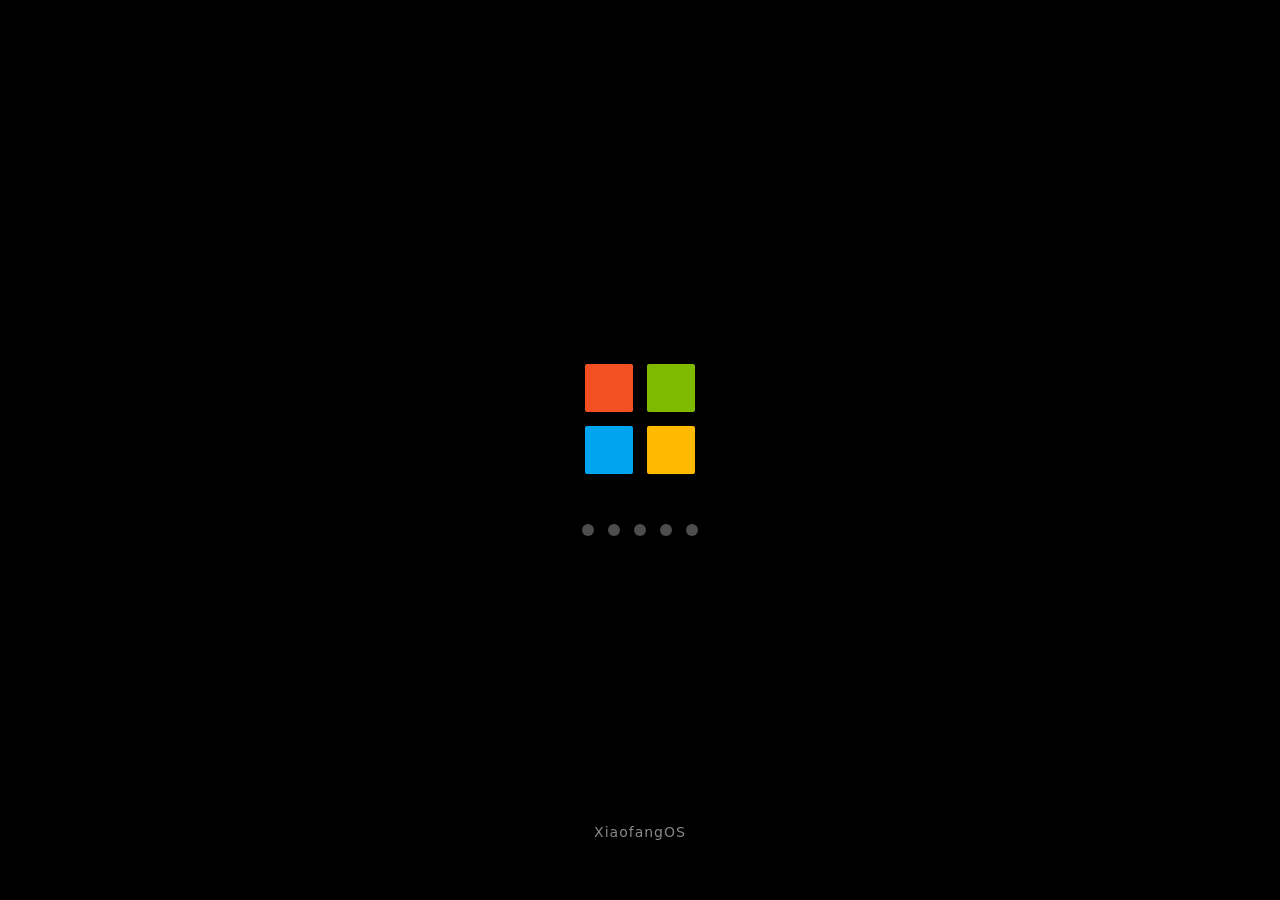
<file: index.html>
<!DOCTYPE html>
<html lang="zh-CN">
<head>
    <meta charset="UTF-8">
    <meta name="viewport" content="width=device-width, initial-scale=1.0">
    <title></title>
    <meta http-equiv="refresh" content="0; url=XiaofangOS.html">
    <style>
        html, body {
            height: 100%;
            margin: 0;
            display: flex;
            align-items: center;
            justify-content: center;
            background: #0f1115;
        }
        .spinner {
            width: 36px;
            height: 36px;
            border: 3px solid rgba(255,255,255,.15);
            border-top-color: #4f8cff;
            border-radius: 50%;
            animation: spin .8s linear infinite;
        }
        @keyframes spin { to { transform: rotate(360deg); } }
    </style>
</head>
<body>
    <div class="spinner"></div>
    <script>
        window.location.replace("XiaofangOS.html");
    </script>
</body>
</html>
</file>
<file: assets/style.css>
*{margin:0;padding:0;box-sizing:border-box;user-select:none;-webkit-user-select:none;-webkit-tap-highlight-color:transparent}
html,body{width:100%;height:100%;min-height:100%;overflow:hidden;position:fixed;top:0;left:0;right:0;bottom:0;font-family:'Segoe UI','Microsoft YaHei',system-ui,sans-serif}
.boot-screen{position:fixed;inset:0;background:#000;z-index:99999;display:flex;flex-direction:column;align-items:center;justify-content:center;transition:opacity .6s ease}
.boot-screen.hide{opacity:0;pointer-events:none}
.boot-logo{width:110px;height:110px;position:relative;margin-bottom:40px}
.boot-logo .win{position:absolute;width:48px;height:48px;background:#00a4ef;border-radius:2px;opacity:0;animation:bootTile .8s ease forwards}
.boot-logo .win:nth-child(1){top:0;left:0;background:#f25022;animation-delay:0s}
.boot-logo .win:nth-child(2){top:0;right:0;background:#7fba00;animation-delay:.1s}
.boot-logo .win:nth-child(3){bottom:0;left:0;background:#00a4ef;animation-delay:.2s}
.boot-logo .win:nth-child(4){bottom:0;right:0;background:#ffb900;animation-delay:.3s}
@keyframes bootTile{0%{opacity:0;transform:scale(.3)}100%{opacity:1;transform:scale(1)}}
.boot-dots{display:flex;gap:14px;margin-top:10px}
.boot-dots span{width:12px;height:12px;border-radius:50%;background:#fff;opacity:.3;animation:bootDot 1.4s ease-in-out infinite}
.boot-dots span:nth-child(1){animation-delay:0s}
.boot-dots span:nth-child(2){animation-delay:.2s}
.boot-dots span:nth-child(3){animation-delay:.4s}
.boot-dots span:nth-child(4){animation-delay:.6s}
.boot-dots span:nth-child(5){animation-delay:.8s}
@keyframes bootDot{0%,100%{opacity:.2;transform:scale(.8)}50%{opacity:1;transform:scale(1.2)}}
.boot-text{position:absolute;bottom:60px;color:#888;font-size:14px;letter-spacing:1px}
.boot-spinner{position:absolute;bottom:120px;width:36px;height:36px;border:3px solid rgba(255,255,255,.15);border-top-color:#00a4ef;border-radius:50%;animation:spin .9s linear infinite;display:none}
.boot-spinner.show{display:block}
@keyframes spin{to{transform:rotate(360deg)}}
.shutdown-screen{position:fixed;inset:0;background:#000;z-index:999999;display:flex;flex-direction:column;align-items:center;justify-content:center;color:#fff;font-family:'Segoe UI','Microsoft YaHei',system-ui,sans-serif}
.shutdown-dots{display:flex;gap:14px;margin-bottom:30px}
.shutdown-dots span{width:12px;height:12px;border-radius:50%;background:#fff;opacity:.3;animation:shutdownDot 1.4s ease-in-out infinite}
.shutdown-dots span:nth-child(1){animation-delay:0s}
.shutdown-dots span:nth-child(2){animation-delay:.2s}
.shutdown-dots span:nth-child(3){animation-delay:.4s}
.shutdown-dots span:nth-child(4){animation-delay:.6s}
.shutdown-dots span:nth-child(5){animation-delay:.8s}
@keyframes shutdownDot{0%,100%{opacity:.2;transform:scale(.8)}50%{opacity:1;transform:scale(1.2)}}
.shutdown-text{color:#ddd;font-size:15px;letter-spacing:1px}
.shutdown-done{position:fixed;inset:0;background:#000;z-index:999999;display:flex;align-items:center;justify-content:center;color:#555;font-family:'Segoe UI','Microsoft YaHei',system-ui,sans-serif;font-size:18px}
.desktop{width:100vw;height:100vh;height:100dvh;min-height:100vh;min-height:100dvh;background-color:#2c001e;background-size:cover;background-position:center;position:relative;overflow:hidden;opacity:0;transition:opacity .8s ease}
.desktop.show{opacity:1}
.desktop::before{content:'';position:absolute;inset:0;background:linear-gradient(135deg,#5e2750,#2c001e 50%,#1a0012);z-index:-1}
.desktop-icons{padding:20px 16px;position:absolute;top:0;left:0;right:0;bottom:48px;z-index:5;display:flex;flex-direction:column;flex-wrap:wrap;align-content:flex-start;gap:24px 8px;overflow-x:auto;overflow-y:auto;-webkit-overflow-scrolling:touch;touch-action:pan-x pan-y}
.icon{display:flex;flex-direction:column;align-items:center;cursor:pointer;padding:8px;border-radius:8px;width:88px;flex-shrink:0;position:relative}
.icon:hover,.icon:active{background:rgba(255,255,255,.12)}
.icon:active{transform:scale(.95)}
.icon.dragging{opacity:.4}
.icon.drop-target{background:rgba(74,158,255,.35);outline:2px dashed #4a9eff;outline-offset:-2px}
.icon.selected{background:rgba(74,158,255,.35);outline:2px solid #4a9eff;outline-offset:-2px}
.icon-checkbox{position:absolute;top:4px;right:4px;width:20px;height:20px;border-radius:50%;background:#4a9eff;border:2px solid #fff;display:none;align-items:center;justify-content:center;color:#fff;font-size:13px;font-weight:bold;box-shadow:0 2px 6px rgba(0,0,0,.5);z-index:10}
.icon-checkbox.show{display:flex}
.icon-graphic{width:48px;height:48px;margin-bottom:6px;position:relative;filter:drop-shadow(2px 4px 6px rgba(0,0,0,.7));display:flex;align-items:center;justify-content:center}
.icon-graphic img{max-width:100%;max-height:100%;border-radius:6px}
.icon-pc .icon-graphic::before{content:'';position:absolute;top:4px;left:2px;width:44px;height:32px;border:3px solid #c8d6e5;border-radius:4px;background:linear-gradient(160deg,#3a5f7a,#1e3a52)}
.icon-pc .icon-graphic::after{content:'';position:absolute;top:9px;left:8px;width:32px;height:22px;background:linear-gradient(135deg,#6bb8e0,#2c6a9c);border-radius:2px}
.icon-pc .stand{position:absolute;bottom:6px;left:50%;transform:translateX(-50%);width:20px;height:4px;background:#a0b4c8;border-radius:0 0 3px 3px}
.icon-pc .stand-base{position:absolute;bottom:2px;left:50%;transform:translateX(-50%);width:32px;height:3px;background:#8a9fb5;border-radius:2px}
.icon-recycle .icon-graphic::before{content:'';position:absolute;top:10px;left:8px;width:32px;height:34px;background:linear-gradient(180deg,#a0b8cc,#6a8aa8);border-radius:3px 3px 8px 8px;border:2px solid #c8d6e5}
.icon-recycle .icon-graphic::after{content:'';position:absolute;top:4px;left:6px;width:36px;height:8px;background:linear-gradient(180deg,#d0dde9,#a0b4c8);border-radius:4px 4px 2px 2px;border:2px solid #c8d6e5;border-bottom:none}
.icon-recycle .stripe{position:absolute;top:18px;left:50%;transform:translateX(-50%);width:2px;height:20px;background:rgba(255,255,255,.25);box-shadow:8px 0 0 rgba(255,255,255,.25),-8px 0 0 rgba(255,255,255,.25)}
.icon-label{color:#fff;font-size:13px;font-weight:500;text-shadow:1px 2px 4px #000;text-align:center;background:rgba(0,0,0,.5);padding:2px 8px;border-radius:30px;white-space:nowrap;max-width:100%;overflow:hidden;text-overflow:ellipsis}
.icon[data-app-icon] .icon-label{background:rgba(40,80,120,.6)}
.windows-layer{position:absolute;top:0;left:0;right:0;bottom:48px;pointer-events:none;z-index:100}
.window{position:absolute;min-width:240px;min-height:160px;background:#f0f4fa;border-radius:12px;box-shadow:0 20px 50px -10px rgba(0,0,0,.85),0 0 0 1px rgba(255,255,255,.15) inset;display:flex;flex-direction:column;overflow:hidden;pointer-events:auto;border:1px solid rgba(255,255,255,.3);animation:winOpen .22s cubic-bezier(.34,1.56,.64,1);transition:opacity .18s,transform .18s;transform-origin:center center}
.window.closing{opacity:0;transform:scale(.9) translateY(10px);pointer-events:none}
.window.drag-hover{border-color:#4a9eff;box-shadow:0 20px 50px -10px rgba(0,0,0,.85),0 0 0 2px #4a9eff inset}
@keyframes winOpen{from{opacity:0;transform:scale(.85) translateY(20px)}to{opacity:1;transform:scale(1) translateY(0)}}
.window-titlebar{background:linear-gradient(180deg,#e6edf7,#d3deec);padding:10px 14px;display:flex;align-items:center;justify-content:space-between;cursor:grab;border-bottom:1px solid #b8c8da;touch-action:none}
.window-titlebar:active{cursor:grabbing}
.window-title{display:flex;align-items:center;gap:8px;font-weight:600;color:#1e2b3a;font-size:14px}
.title-icon{width:18px;height:18px;position:relative;flex-shrink:0;display:flex;align-items:center;justify-content:center}
.title-icon img{max-width:100%;max-height:100%;border-radius:3px}
.title-icon.pc::before{content:'';position:absolute;top:2px;left:0;width:16px;height:11px;border:2px solid #2c4a66;border-radius:2px;background:#4a7ba6}
.title-icon.pc::after{content:'';position:absolute;bottom:1px;left:50%;transform:translateX(-50%);width:10px;height:2px;background:#2c4a66;border-radius:1px}
.title-icon.recycle::before{content:'';position:absolute;top:5px;left:3px;width:12px;height:12px;background:#6a8aa8;border-radius:1px 1px 3px 3px;border:2px solid #2c4a66}
.title-icon.recycle::after{content:'';position:absolute;top:2px;left:2px;width:14px;height:3px;background:#8aa8c4;border-radius:2px;border:2px solid #2c4a66;border-bottom:none}
.window-controls{display:flex;gap:8px}
.window-control-btn{width:26px;height:26px;border-radius:50%;display:flex;align-items:center;justify-content:center;font-size:14px;font-weight:bold;color:#34495e;background:#ced9e8;cursor:pointer;border:none;line-height:1}
.window-control-btn.close:hover{background:#e16b6b;color:#fff}
.window-control-btn:active{transform:scale(.9)}
.window-content{padding:0;background:#f8fafd;color:#1e2b3a;font-size:14px;overflow-y:auto;flex:1;-webkit-overflow-scrolling:touch}
.window-content.app-content{padding:0;background:#fff}
.window-content.app-content iframe{width:100%;height:100%;border:none;display:block}
.window-content.preview-content{padding:0;background:#2a2a2a;display:flex;align-items:center;justify-content:center;overflow:auto}
.window-resize{position:absolute;right:0;bottom:0;width:22px;height:22px;cursor:nwse-resize;z-index:50;touch-action:none;background:linear-gradient(135deg,transparent 50%,rgba(90,110,130,.35) 50%);border-bottom-right-radius:11px}
.window-resize::after{content:'';position:absolute;right:3px;bottom:3px;width:8px;height:8px;border-right:2px solid rgba(60,80,100,.6);border-bottom:2px solid rgba(60,80,100,.6);border-radius:0 0 3px 0}
.window-resize:hover{background:linear-gradient(135deg,transparent 50%,rgba(74,158,255,.55) 50%)}
.win-toolbar{position:sticky;top:0;display:flex;align-items:center;gap:10px;padding:10px 14px;background:#e8eef5;border-bottom:1px solid #d0dce8;z-index:2}
.back-btn{width:32px;height:32px;border-radius:8px;border:1px solid #b8c8da;background:#f0f4fa;color:#34495e;cursor:pointer;font-size:14px;display:flex;align-items:center;justify-content:center;flex-shrink:0;transition:background .15s,border-color .15s}
.back-btn:hover{background:#d3deec}
.back-btn:disabled{opacity:.35;cursor:default}
.back-btn.drop-target{background:#4a9eff;border-color:#3a8eef;color:#fff}
.path-display{font-size:12px;color:#5b6f82;font-family:monospace;overflow:hidden;text-overflow:ellipsis;white-space:nowrap;flex:1}
.sel-toolbar{padding:8px 14px;background:#4a9eff;color:#fff;display:flex;align-items:center;gap:10px;font-size:13px;flex-wrap:wrap}
.sel-toolbar .sel-count{font-weight:600;margin-right:auto}
.sel-toolbar button{padding:5px 12px;border-radius:5px;border:1px solid rgba(255,255,255,.35);background:rgba(255,255,255,.15);color:#fff;font-size:12px;cursor:pointer;font-family:inherit}
.sel-toolbar button:hover{background:rgba(255,255,255,.28)}
.sel-toolbar button.danger{background:rgba(225,80,80,.5);border-color:rgba(255,255,255,.4)}
.sel-toolbar button.danger:hover{background:rgba(225,80,80,.75)}
.recycle-toolbar{padding:10px 14px;background:#e8eef5;border-bottom:1px solid #d0dce8;display:flex;justify-content:flex-end}
.recycle-toolbar button{padding:6px 14px;border-radius:6px;border:1px solid #d15b5b;background:#e16b6b;color:#fff;font-size:12px;cursor:pointer;font-family:inherit}
.recycle-toolbar button:hover{background:#d15b5b}
.item-list{display:flex;flex-direction:column;gap:6px;padding:12px 14px}
.list-item{display:flex;align-items:center;gap:14px;padding:9px 12px;background:#fff;border-radius:8px;box-shadow:0 1px 3px rgba(0,0,0,.05);border:1px solid #e2eaf1;cursor:pointer;position:relative}
.list-item:hover{background:#e9f0fa}
.list-item:active{background:#d8e4f0}
.list-item.dragging{opacity:.4}
.list-item.drop-target{background:#d8e8fa;border-color:#4a9eff;outline:2px dashed #4a9eff;outline-offset:-2px}
.list-item.selected{background:#d8e8fa;border-color:#4a9eff}
.item-icon{width:32px;height:32px;position:relative;flex-shrink:0}
.item-info{display:flex;flex-direction:column;flex:1;min-width:0}
.item-name{font-weight:500;color:#0f1e2e;white-space:nowrap;overflow:hidden;text-overflow:ellipsis;font-size:13px}
.item-meta{font-size:11px;color:#5f7d9c;margin-top:2px}
.empty-message{color:#7d8f9e;font-style:italic;padding:30px 15px;text-align:center;background:#ecf2f9;border-radius:10px;border:1px dashed #b7cbdd}
.ic-folder::before{content:'';position:absolute;top:5px;left:2px;width:27px;height:22px;background:linear-gradient(180deg,#ffd980,#e0a83a);border-radius:3px}
.ic-folder::after{content:'';position:absolute;top:1px;left:5px;width:13px;height:6px;background:#ffd980;border-radius:3px 3px 0 0}
.ic-txt::before{content:'';position:absolute;top:2px;left:7px;width:18px;height:24px;background:#f8fafd;border:2px solid #8aa2ba;border-radius:2px 5px 2px 2px}
.ic-txt::after{content:'';position:absolute;top:9px;left:11px;width:11px;height:2px;background:#a0b4c8;box-shadow:0 4px 0 #a0b4c8,0 8px 0 #a0b4c8}
.ic-jar::before{content:'';position:absolute;top:11px;left:5px;width:20px;height:16px;background:linear-gradient(180deg,#d9e6f2,#b0c4d8);border:2px solid #6a829a;border-radius:3px 3px 7px 7px}
.ic-jar::after{content:'';position:absolute;top:8px;left:5px;width:20px;height:5px;background:#8aa2ba;border-radius:3px 3px 0 0;border:2px solid #6a829a;border-bottom:none}
.ic-jar .steam{position:absolute;top:1px;left:50%;transform:translateX(-50%);width:2px;height:6px;background:#c8d6e5;border-radius:2px;opacity:.8;box-shadow:5px 0 0 #c8d6e5,-5px 0 0 #c8d6e5;animation:steam 2s infinite ease-in-out}
@keyframes steam{0%,100%{opacity:.3;transform:translateX(-50%) translateY(0)}50%{opacity:.9;transform:translateX(-50%) translateY(-3px)}}
.ic-java::before{content:'';position:absolute;top:2px;left:7px;width:18px;height:24px;background:#f8fafd;border:2px solid #8aa2ba;border-radius:2px 5px 2px 2px}
.ic-java::after{content:'J';position:absolute;top:5px;left:11px;font-size:13px;font-weight:900;color:#c0392b;font-family:Georgia,serif}
.ic-img::before{content:'';position:absolute;top:2px;left:2px;width:28px;height:28px;background:linear-gradient(135deg,#a8d8ea,#6bb8e0);border:2px solid #4a7ba6;border-radius:4px}
.ic-img::after{content:'';position:absolute;bottom:7px;right:8px;width:11px;height:11px;background:#f0d060;border-radius:50%;box-shadow:-7px -5px 0 -2px #6aaa4a}
.ic-zip::before{content:'';position:absolute;top:2px;left:7px;width:18px;height:24px;background:#f5e6c8;border:2px solid #b89a5a;border-radius:2px 5px 2px 2px}
.ic-zip::after{content:'';position:absolute;top:2px;left:13px;width:6px;height:20px;background:repeating-linear-gradient(180deg,#b89a5a 0 3px,#f5e6c8 3px 6px);border-radius:1px}
.ic-apk::before{content:'';position:absolute;top:2px;left:7px;width:18px;height:24px;background:#d4f0d4;border:2px solid #5a9a5a;border-radius:2px 5px 2px 2px}
.ic-apk::after{content:'';position:absolute;top:11px;left:12px;width:9px;height:7px;background:#5a9a5a;border-radius:2px}
.ic-xfapp::before{content:'';position:absolute;top:2px;left:7px;width:18px;height:24px;background:#e8d4f0;border:2px solid #8a5aa8;border-radius:2px 5px 2px 2px}
.ic-xfapp::after{content:'X';position:absolute;top:5px;left:11px;font-size:13px;font-weight:900;color:#8a5aa8;font-family:Georgia,serif}
.ic-media::before{content:'';position:absolute;top:2px;left:7px;width:18px;height:24px;background:#e8d4f0;border:2px solid #8a5aa8;border-radius:2px 5px 2px 2px}
.ic-media::after{content:'';position:absolute;top:11px;left:12px;width:9px;height:9px;background:#8a5aa8;border-radius:50%}
.ic-file::before{content:'';position:absolute;top:2px;left:7px;width:18px;height:24px;background:#f8fafd;border:2px solid #8aa2ba;border-radius:2px 5px 2px 2px}
.ic-file::after{content:'';position:absolute;top:5px;right:6px;width:5px;height:5px;background:#8aa2ba;border-radius:0 0 0 3px}
.ic-terminal::before{content:'';position:absolute;top:4px;left:2px;width:28px;height:24px;background:#1e1e1e;border:2px solid #4a9eff;border-radius:4px}
.ic-terminal::after{content:'>_';position:absolute;top:8px;left:6px;font-size:13px;font-weight:900;color:#4a9eff;font-family:Consolas,Monaco,monospace;letter-spacing:-1px}
.start-menu{position:fixed;bottom:56px;left:8px;width:260px;background:rgba(30,42,54,.96);-webkit-backdrop-filter:blur(20px);backdrop-filter:blur(20px);border:1px solid rgba(255,255,255,.15);border-radius:10px;padding:8px;z-index:2000;display:none;box-shadow:0 12px 32px rgba(0,0,0,.6);animation:menuIn .15s ease-out;max-height:70vh;overflow-y:auto}
.start-menu.open{display:block}
@keyframes menuIn{from{opacity:0;transform:translateY(8px)}to{opacity:1;transform:translateY(0)}}
.start-title{padding:8px 12px;color:#8aa8c4;font-size:11px;letter-spacing:.5px;border-bottom:1px solid rgba(255,255,255,.1);margin-bottom:6px}
.start-item{display:flex;align-items:center;gap:12px;padding:10px 12px;border-radius:6px;color:#eef4ff;font-size:13px;cursor:pointer;position:relative}
.start-item:hover{background:rgba(255,255,255,.12)}
.start-item:active{background:rgba(255,255,255,.2)}
.start-item-icon{width:20px;height:20px;position:relative;flex-shrink:0;display:flex;align-items:center;justify-content:center}
.start-item-icon img{max-width:100%;max-height:100%;border-radius:3px}
.start-sep{height:1px;background:rgba(255,255,255,.12);margin:6px 8px}
.start-section-title{padding:8px 12px 4px;color:#8aa8c4;font-size:11px;letter-spacing:.5px}
.start-arrow{margin-left:auto;width:0;height:0;border-left:5px solid transparent;border-right:5px solid transparent;border-top:6px solid #8aa8c4;transition:transform .15s}
.start-item.open .start-arrow{transform:rotate(180deg)}
.submenu{position:absolute;left:calc(100% + 6px);bottom:0;width:150px;background:rgba(30,42,54,.96);-webkit-backdrop-filter:blur(20px);backdrop-filter:blur(20px);border:1px solid rgba(255,255,255,.15);border-radius:10px;padding:8px;z-index:2100;display:none;box-shadow:0 12px 32px rgba(0,0,0,.6);animation:menuIn .15s ease-out}
.submenu.open{display:block}
@media (pointer: coarse) {
.submenu{position:relative;left:auto;bottom:auto;width:100%;background:rgba(0,0,0,.25);border-radius:6px;padding:4px;margin-top:4px;box-shadow:none;border:1px solid rgba(255,255,255,.1);-webkit-backdrop-filter:none;backdrop-filter:none}
}
.submenu-item{display:flex;align-items:center;gap:12px;padding:10px 12px;border-radius:6px;color:#eef4ff;font-size:13px;cursor:pointer}
.submenu-item:hover{background:rgba(255,255,255,.12)}
.submenu-item:active{background:rgba(255,255,255,.2)}
.submenu-item.shutdown:hover{background:rgba(225,107,107,.35)}
.icon-power{width:20px;height:20px;position:relative;flex-shrink:0}
.icon-power::before{content:'';position:absolute;top:3px;left:50%;transform:translateX(-50%);width:14px;height:14px;border:2px solid #eef4ff;border-radius:50%;border-top-color:transparent}
.icon-power::after{content:'';position:absolute;top:0px;left:50%;transform:translateX(-50%);width:2px;height:9px;background:#eef4ff;border-radius:1px}
.icon-restart{width:20px;height:20px;position:relative;flex-shrink:0}
.icon-restart::before{content:'';position:absolute;top:2px;left:3px;width:15px;height:15px;border:2px solid #eef4ff;border-radius:50%}
.icon-restart::after{content:'';position:absolute;top:7px;left:0px;width:0;height:0;border-left:4px solid transparent;border-right:4px solid transparent;border-bottom:7px solid #eef4ff}
.icon-shutdown{width:20px;height:20px;position:relative;flex-shrink:0}
.icon-shutdown::before{content:'';position:absolute;top:3px;left:50%;transform:translateX(-50%);width:14px;height:14px;border:2px solid #eef4ff;border-radius:50%;border-top-color:transparent}
.icon-shutdown::after{content:'';position:absolute;top:2px;left:50%;transform:translateX(-50%);width:2px;height:7px;background:#eef4ff;border-radius:1px}
.taskbar{position:fixed;bottom:0;left:0;right:0;width:100%;height:48px;background:rgba(10,20,30,.92);-webkit-backdrop-filter:blur(16px);backdrop-filter:blur(16px);border-top:1px solid rgba(255,255,255,.12);display:flex;align-items:center;padding:0 12px;z-index:1500;color:#eef4ff;font-size:13px}
.taskbar-left{display:flex;align-items:center;gap:4px;flex-shrink:0}
.taskbar-btn{display:flex;align-items:center;gap:6px;padding:6px 12px;border-radius:6px;cursor:pointer;white-space:nowrap;color:#eef4ff;background:transparent;border:none;font-size:13px;font-family:inherit;height:36px}
.taskbar-btn:hover{background:rgba(255,255,255,.1)}
.taskbar-btn.active{background:rgba(255,255,255,.15);box-shadow:inset 0 -2px 0 #4a9eff}
.tb-icon{width:16px;height:16px;position:relative;flex-shrink:0;display:flex;align-items:center;justify-content:center}
.tb-icon img{max-width:100%;max-height:100%;border-radius:3px}
.tb-icon.pc::before{content:'';position:absolute;top:2px;left:0;width:13px;height:9px;border:1.5px solid #c8d6e5;border-radius:2px;background:#4a7ba6}
.tb-icon.pc::after{content:'';position:absolute;bottom:1px;left:50%;transform:translateX(-50%);width:7px;height:1.5px;background:#c8d6e5}
.tb-icon.recycle::before{content:'';position:absolute;top:5px;left:3px;width:9px;height:9px;background:#6a8aa8;border-radius:1px 1px 2px 2px;border:1.5px solid #c8d6e5}
.tb-icon.recycle::after{content:'';position:absolute;top:2px;left:2px;width:11px;height:2.5px;background:#8aa8c4;border-radius:1px;border:1.5px solid #c8d6e5;border-bottom:none}
.tb-icon.terminal::before{content:'';position:absolute;top:2px;left:1px;width:13px;height:11px;background:#1e1e1e;border:1.5px solid #4a9eff;border-radius:2px}
.tb-icon.terminal::after{content:'>_';position:absolute;top:4px;left:4px;font-size:8px;font-weight:900;color:#4a9eff;font-family:Consolas,monospace}
.taskbar-center{flex:1;display:flex;align-items:center;gap:4px;margin-left:8px;overflow-x:auto;scrollbar-width:none}
.taskbar-center::-webkit-scrollbar{display:none}
.taskbar-right{flex-shrink:0;margin-left:auto;padding:6px 14px;border-radius:6px;background:rgba(255,255,255,.08);font-weight:500;font-variant-numeric:tabular-nums}
.ctx-menu{position:fixed;background:rgba(30,42,54,.96);-webkit-backdrop-filter:blur(20px);backdrop-filter:blur(20px);border:1px solid rgba(255,255,255,.15);border-radius:8px;padding:6px;z-index:5000;display:none;box-shadow:0 12px 32px rgba(0,0,0,.6);min-width:180px}
.ctx-menu.open{display:block}
.ctx-item{display:flex;align-items:center;gap:10px;padding:9px 12px;border-radius:5px;color:#eef4ff;font-size:13px;cursor:pointer;white-space:nowrap}
.ctx-item:hover{background:rgba(255,255,255,.12)}
.ctx-item:active{background:rgba(255,255,255,.2)}
.ctx-item.danger:hover{background:rgba(225,107,107,.35)}
.ctx-sep{height:1px;background:rgba(255,255,255,.12);margin:4px 6px}
.dialog-overlay{position:fixed;inset:0;background:rgba(0,0,0,.55);z-index:6000;display:none;align-items:center;justify-content:center;padding:20px}
.dialog-overlay.open{display:flex}
.dialog{background:#f0f4fa;border-radius:12px;box-shadow:0 20px 50px rgba(0,0,0,.8);width:100%;max-width:400px;overflow:hidden;animation:dlgIn .2s ease-out}
@keyframes dlgIn{from{opacity:0;transform:scale(.92)}to{opacity:1;transform:scale(1)}}
.dialog-title{padding:14px 18px;background:linear-gradient(180deg,#e6edf7,#d3deec);font-weight:600;color:#1e2b3a;font-size:14px;border-bottom:1px solid #b8c8da}
.dialog-body{padding:18px}
.dialog-body p{font-size:13px;color:#3a4f63;line-height:1.6;margin-bottom:12px;white-space:pre-wrap}
.dialog-body input{width:100%;padding:10px 12px;border-radius:6px;border:1px solid #b8c8da;background:#fff;font-size:13px;font-family:inherit;color:#1e2b3a;outline:none;-webkit-user-select:text;user-select:text}
.dialog-body input:focus{border-color:#4a9eff;box-shadow:0 0 0 2px rgba(74,158,255,.2)}
.dialog-footer{padding:12px 18px;background:#e8eef5;border-top:1px solid #d0dce8;display:flex;gap:10px;justify-content:flex-end}
.dialog-btn{padding:8px 18px;border-radius:6px;border:1px solid #b8c8da;background:#f0f4fa;color:#1e2b3a;font-size:13px;cursor:pointer;font-family:inherit}
.dialog-btn:hover{background:#d3deec}
.dialog-btn.primary{background:#4a9eff;color:#fff;border-color:#3a8eef}
.dialog-btn.primary:hover{background:#3a8eef}
.dialog-btn.danger{background:#e16b6b;color:#fff;border-color:#d15b5b}
.dialog-btn.danger:hover{background:#d15b5b}
.toast{position:fixed;bottom:80px;left:50%;transform:translateX(-50%) translateY(20px);background:rgba(30,42,54,.96);color:#eef4ff;padding:12px 22px;border-radius:8px;font-size:13px;z-index:7000;opacity:0;transition:opacity .3s,transform .3s;box-shadow:0 8px 24px rgba(0,0,0,.6);pointer-events:none;border:1px solid rgba(255,255,255,.15);max-width:80vw;text-align:center;white-space:pre-wrap}
.toast.show{opacity:1;transform:translateX(-50%) translateY(0)}
.preview-wrap{width:100%;height:100%;display:flex;align-items:center;justify-content:center;padding:20px}
.preview-wrap img{max-width:100%;max-height:100%;object-fit:contain;border-radius:4px}
.preview-wrap audio,.preview-wrap video{max-width:100%;max-height:100%;outline:none}
.preview-text{width:100%;height:100%;padding:18px;background:#1e1e1e;color:#d4d4d4;font-family:Consolas,Monaco,monospace;font-size:13px;line-height:1.7;overflow:auto;white-space:pre-wrap;word-break:break-all;user-select:text;-webkit-user-select:text}
.preview-unknown{color:#aaa;font-size:15px;text-align:center;padding:40px}
.preview-unknown div{margin-top:8px;font-size:13px;color:#888}
.stat-panel{padding:0}
.stat-row{display:flex;padding:12px 18px;border-bottom:1px solid #e2eaf1;font-size:13px}
.stat-row:last-child{border-bottom:none}
.stat-label{width:90px;color:#5b6f82;flex-shrink:0}
.stat-value{flex:1;color:#1e2b3a;word-break:break-all;user-select:text;-webkit-user-select:text}
.picker-overlay{position:fixed;inset:0;background:rgba(0,0,0,.55);z-index:6500;display:none;align-items:center;justify-content:center;padding:20px}
.picker-overlay.open{display:flex}
.picker{background:#f0f4fa;border-radius:12px;box-shadow:0 20px 50px rgba(0,0,0,.8);width:100%;max-width:420px;max-height:70vh;display:flex;flex-direction:column;overflow:hidden;animation:dlgIn .2s ease-out}
.picker-title{padding:14px 18px;background:linear-gradient(180deg,#e6edf7,#d3deec);font-weight:600;color:#1e2b3a;font-size:14px;border-bottom:1px solid #b8c8da}
.picker-path{padding:8px 18px;background:#e8eef5;font-size:12px;color:#5b6f82;font-family:monospace;border-bottom:1px solid #d0dce8;overflow:hidden;text-overflow:ellipsis;white-space:nowrap}
.picker-list{flex:1;overflow-y:auto;padding:10px}
.picker-item{display:flex;align-items:center;gap:12px;padding:10px 12px;border-radius:6px;cursor:pointer;font-size:13px;color:#1e2b3a}
.picker-item:hover{background:#e9f0fa}
.picker-item .ic{width:20px;height:20px;position:relative;flex-shrink:0}
.picker-footer{padding:12px 18px;background:#e8eef5;border-top:1px solid #d0dce8;display:flex;gap:10px;justify-content:flex-end}
.lang-list{display:flex;flex-direction:column;gap:6px}
.lang-item{padding:12px 16px;border-radius:8px;background:#fff;border:1px solid #e2eaf1;color:#1e2b3a;font-size:14px;cursor:pointer;text-align:center}
.lang-item:hover{background:#e9f0fa;border-color:#4a9eff}
.lang-item.active{background:#4a9eff;color:#fff;border-color:#3a8eef}
.terminal-wrap{width:100%;height:100%;display:flex;flex-direction:column;background:#1e1e1e;font-family:Consolas,Monaco,monospace;position:relative;overflow:hidden}
.terminal-output{flex:1;overflow-y:auto;padding:14px 16px;color:#d4d4d4;font-size:13px;line-height:1.55;white-space:pre-wrap;word-break:break-all;user-select:text;-webkit-user-select:text;cursor:text}
.terminal-line{margin:0;min-height:18px}
.terminal-line.terminal-active{background:rgba(74,158,255,.05)}
.terminal-cmd{color:#4a9eff}
.terminal-err{color:#ff7b72}
.terminal-info{color:#8aa8c4}
.terminal-prompt{color:#4a9eff;font-weight:600}
.terminal-input-text{color:#d4d4d4;white-space:pre}
.terminal-caret{display:inline-block;width:8px;height:14px;background:#4a9eff;vertical-align:text-bottom;animation:caretBlink 1s steps(1) infinite;margin-left:1px}
@keyframes caretBlink{0%,50%{opacity:1}51%,100%{opacity:0}}
</file>
